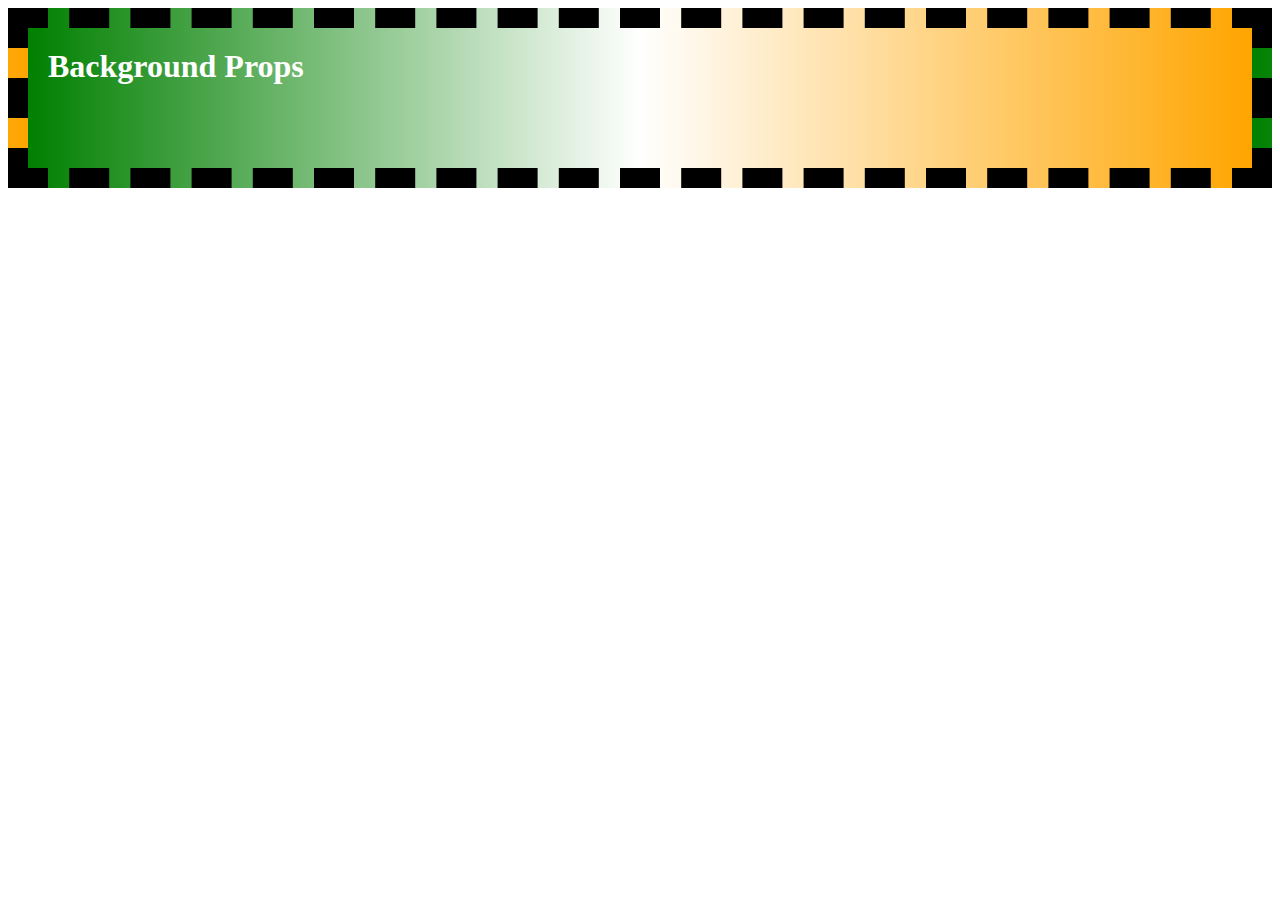
<file: CSS/background/index.html>
<!DOCTYPE html>
<html lang="en">
<head>
    <meta charset="UTF-8">
    <meta name="viewport" content="width=device-width, initial-scale=1.0">
    <title>CSS Background Props</title>
    <link rel="stylesheet" href="./style.css">
</head>
<body>

    <div class="container">
        <h1>Background Props</h1>
    </div>
    
</body>
</html>
</file>
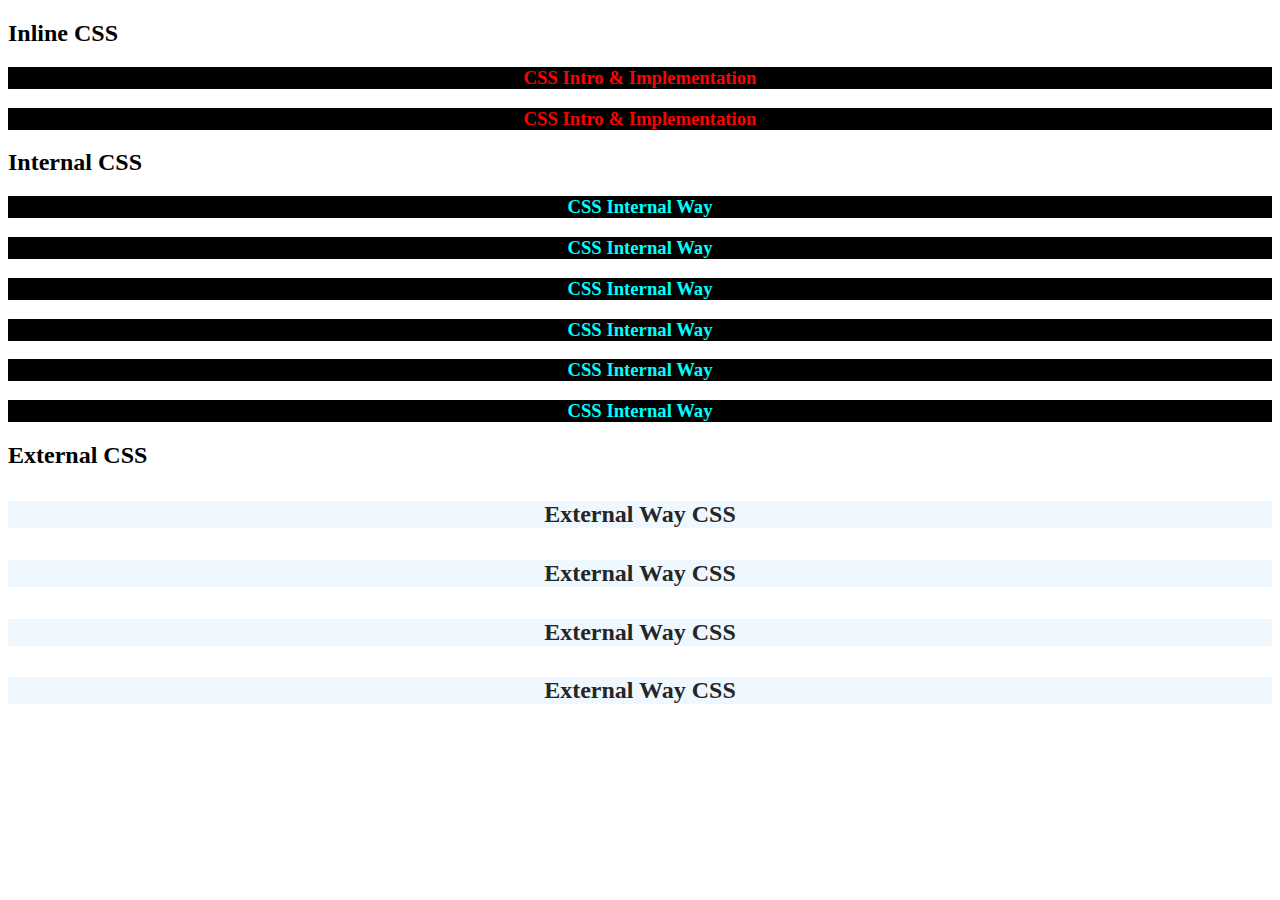
<file: CSS/Intro/index.html>
<!DOCTYPE html>
<html lang="en">
<head>
    <meta charset="UTF-8">
    <meta name="viewport" content="width=device-width, initial-scale=1.0">
    <title>CSS Intro & Implementation</title>

    <style>
        h3{
            color: aqua;
            background-color: black;
            text-align: center;
        }
        h4{
            color: yellowgreen;
        }
    </style>

        <link rel="stylesheet" href="./styles.css">
</head>
<body>
    
    <h2>Inline CSS</h2>

    <h3 style="color: red; background-color: black; text-align: center;">CSS Intro & Implementation</h3>

    <h3 style="color: red; background-color: black; text-align: center;">CSS Intro & Implementation</h3>

    <h2>Internal CSS</h2>

    <h3>CSS Internal Way</h3>
    <h3>CSS Internal Way</h3>

    <h3>CSS Internal Way</h3>
    <h3>CSS Internal Way</h3>

    <h3>CSS Internal Way</h3>
    <h3>CSS Internal Way</h3>


    <h2>External CSS</h2>

    <h4>External Way CSS</h4>
    <h4>External Way CSS</h4>
    <h4>External Way CSS</h4>
    <h4>External Way CSS</h4>
</body>
</html>
</file>
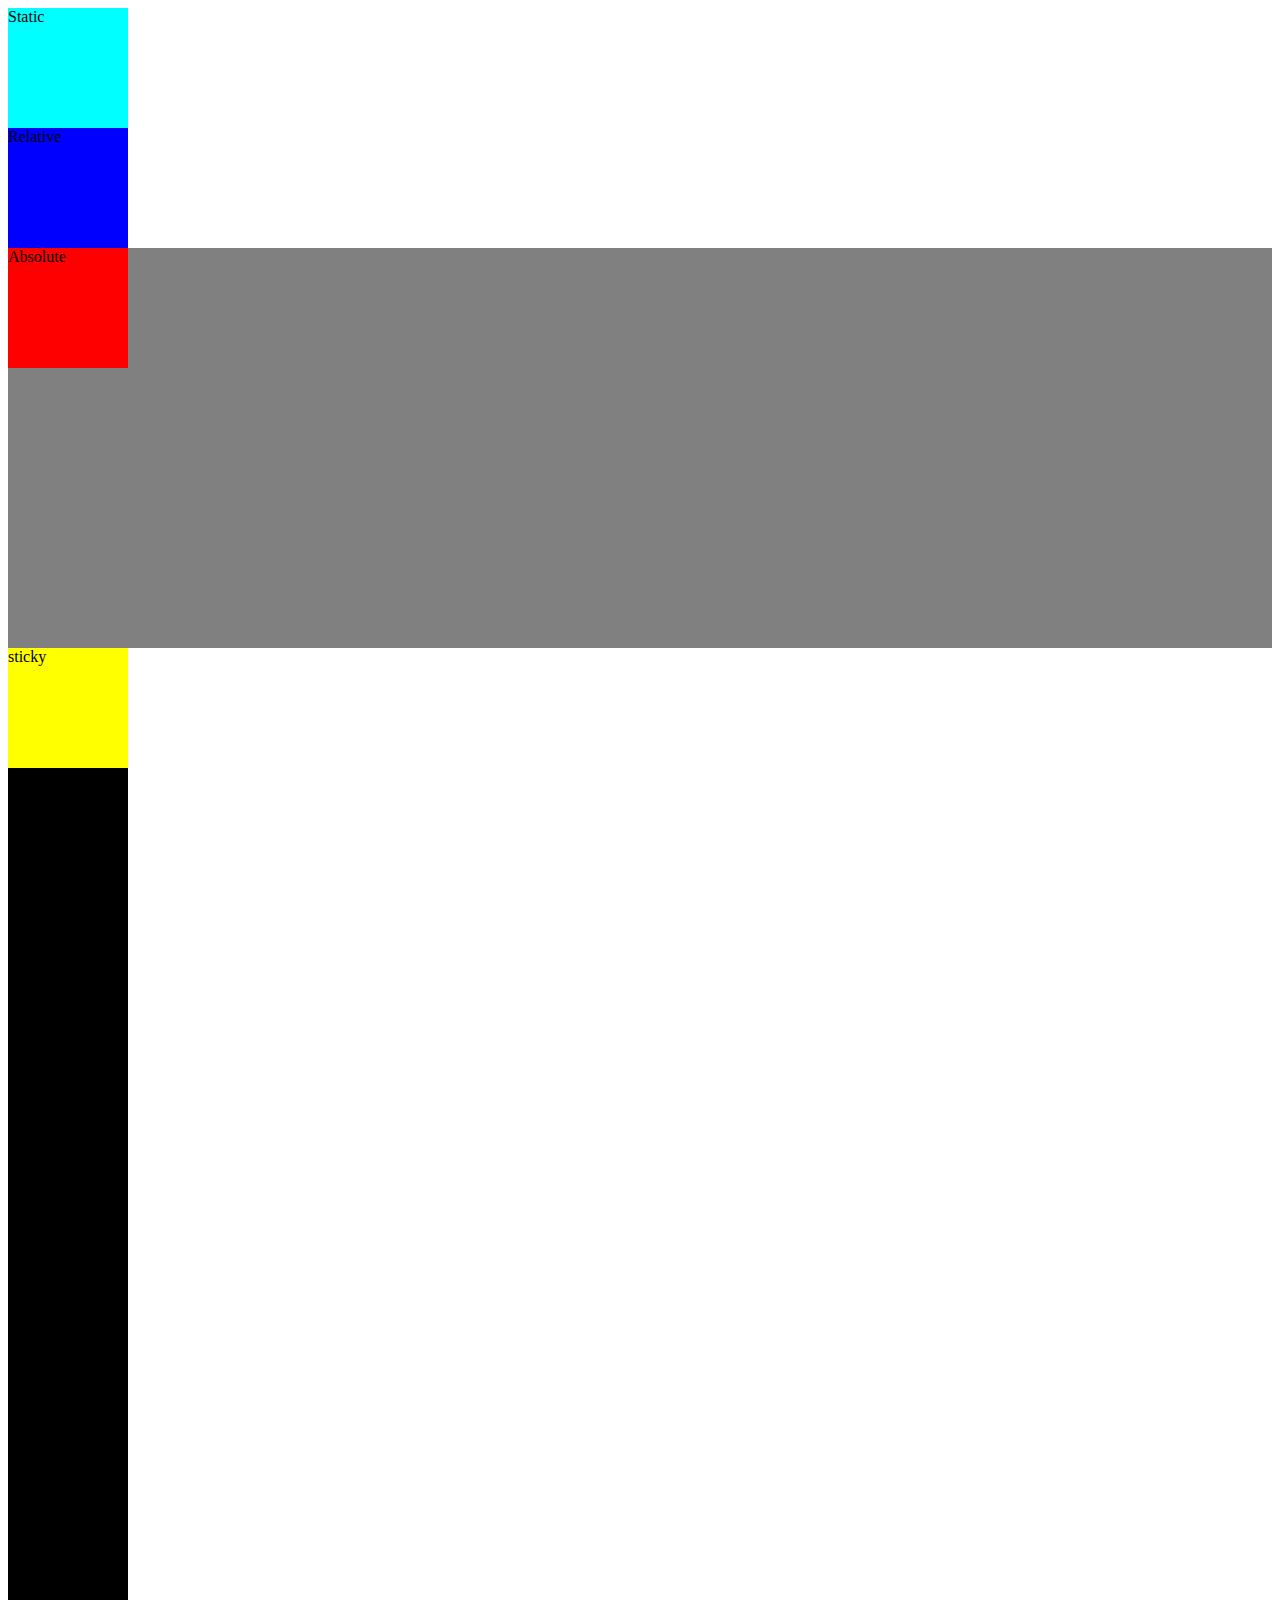
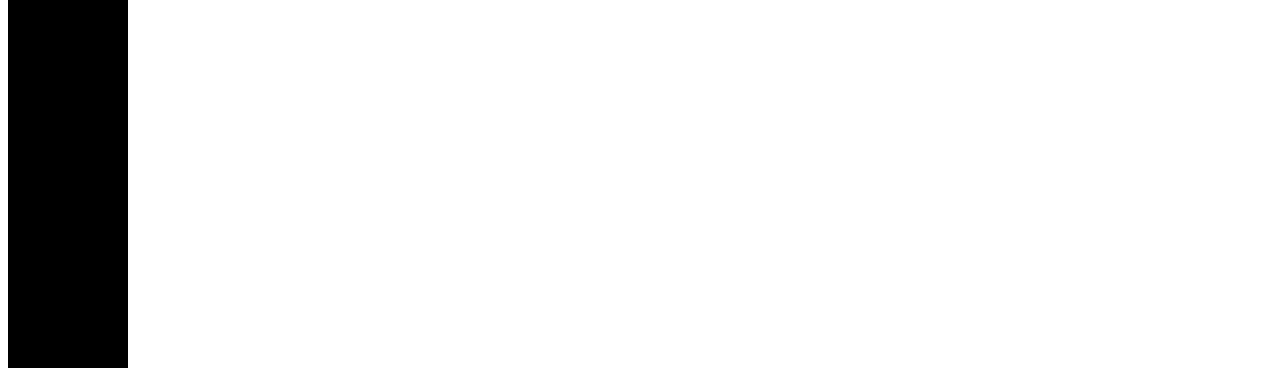
<file: CSS/Positions/index.html>
<!DOCTYPE html>
<html lang="en">
<head>
    <meta charset="UTF-8">
    <meta name="viewport" content="width=device-width, initial-scale=1.0">
    <title>CSS-Positions</title>
    <link rel="stylesheet" href="./style.css">
</head>
<body>
    
    <div class="static">Static</div>
    <div class="relative">Relative</div>
    <section>
        <div class="absolute">Absolute</div>
    </section>
    <div class="fixed">Fixed</div>
    <div class="sticky">sticky</div>
    <div></div>
    <div></div>
    <div></div>
    <div></div>
    <div></div>
    <div></div>
    <div></div>
    <div></div>
    <div></div>
    <div></div>

</body>
</html>
</file>
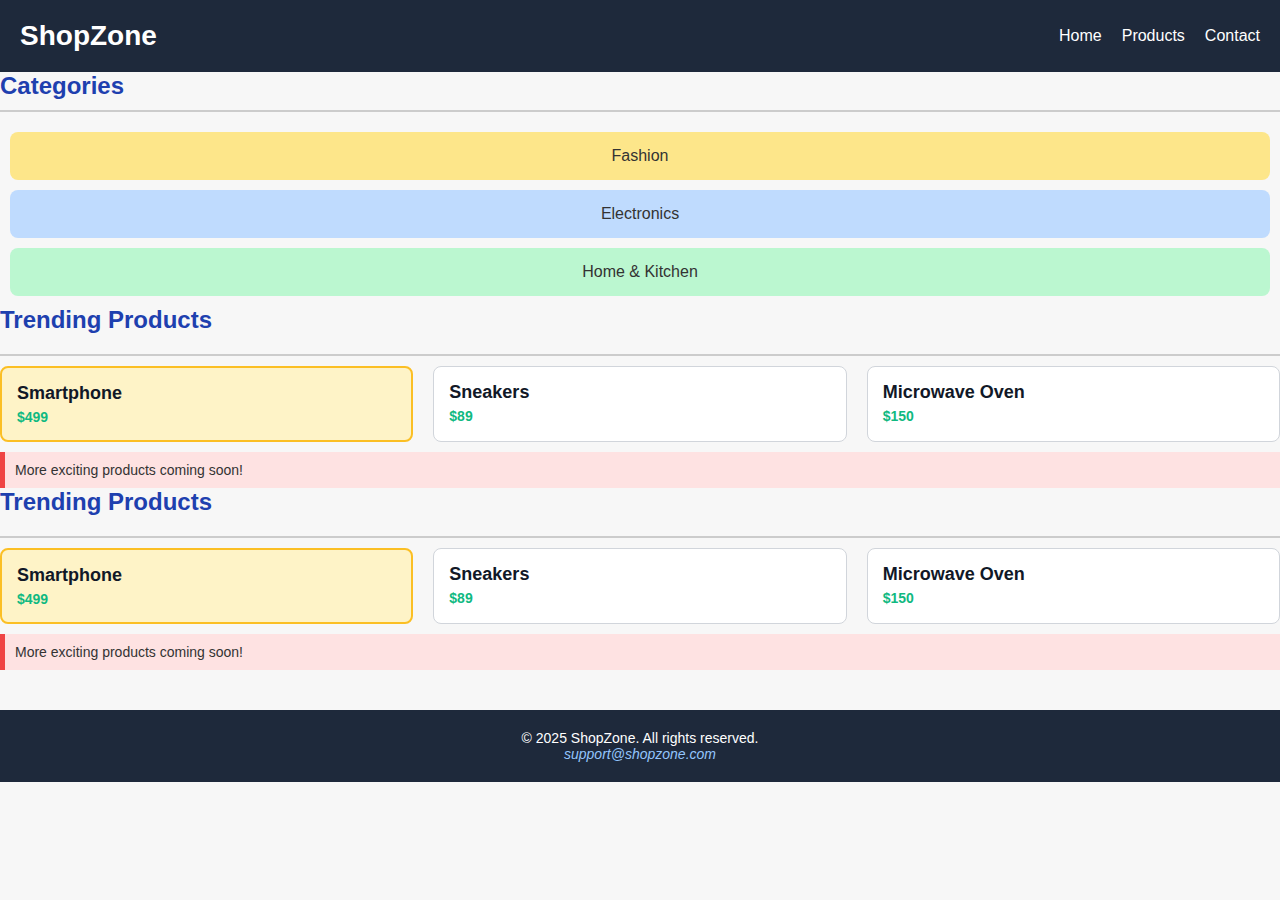
<file: CSS/Selectors/index.html>
<!DOCTYPE html>
<html lang="en">
<head>
  <meta charset="UTF-8">
  <title>E-Commerce Demo</title>
  <link rel="stylesheet" href="./main.css">
</head>
<body>

  <!-- Universal Selector demo: * -->

  <div id="site-wrapper">

    <!-- Header Section -->
    <header id="main-header" class="header">
      <div class="logo">ShopZone</div>
      <nav class="navbar">
        <ul class="nav-list">
          <li><a href="#" class="nav-link">Home</a></li>
          <li><a href="#" class="nav-link">Products</a></li>
          <li><a href="#" class="nav-link">Contact</a></li>
        </ul>
      </nav>
    </header>

    <!-- Category Section -->
    <section id="categories">
      <h2>Categories</h2>
      <div class="category-list">
        <div class="category-card" data-type="fashion">Fashion</div>
        <div class="category-card" data-type="electronics">Electronics</div>
        <div class="category-card" data-type="home">Home & Kitchen</div>
      </div>
    </section>

    <!-- Trending Products Section -->
    <section id="trending">
      <h2>Trending Products</h2>
      <div class="product-grid">
        <div class="product-card featured" id="p1">
          <h3 class="product-title">Smartphone</h3>
          <p class="price">$499</p>
        </div>
        <div class="product-card" id="p2">
          <h3 class="product-title">Sneakers</h3>
          <p class="price">$89</p>
        </div>
        <div class="product-card" id="p3">
          <h3 class="product-title">Microwave Oven</h3>
          <p class="price">$150</p>
        </div>

      </div>
    <p class="note">More exciting products coming soon!</p>
    </section>

        <section id="trending">
      <h2>Trending Products</h2>
      <div class="product-grid">
        <div class="product-card featured" id="p1">
          <h3 class="product-title">Smartphone</h3>
          <p class="price">$499</p>
        </div>
        <div class="product-card" id="p2">
          <h3 class="product-title">Sneakers</h3>
          <p class="price">$89</p>
        </div>
        <div class="product-card" id="p3">
          <h3 class="product-title">Microwave Oven</h3>
          <p class="price">$150</p>
        </div>
      </div>
      <p class="note">More exciting products coming soon!</p>
    </section>

    <!-- Footer Section -->
    <footer id="main-footer">
      <p>&copy; 2025 ShopZone. All rights reserved.</p>
      <p class="contact-email" data-info="support">support@shopzone.com</p>
    </footer>

  </div>

</body>
</html>
</file>
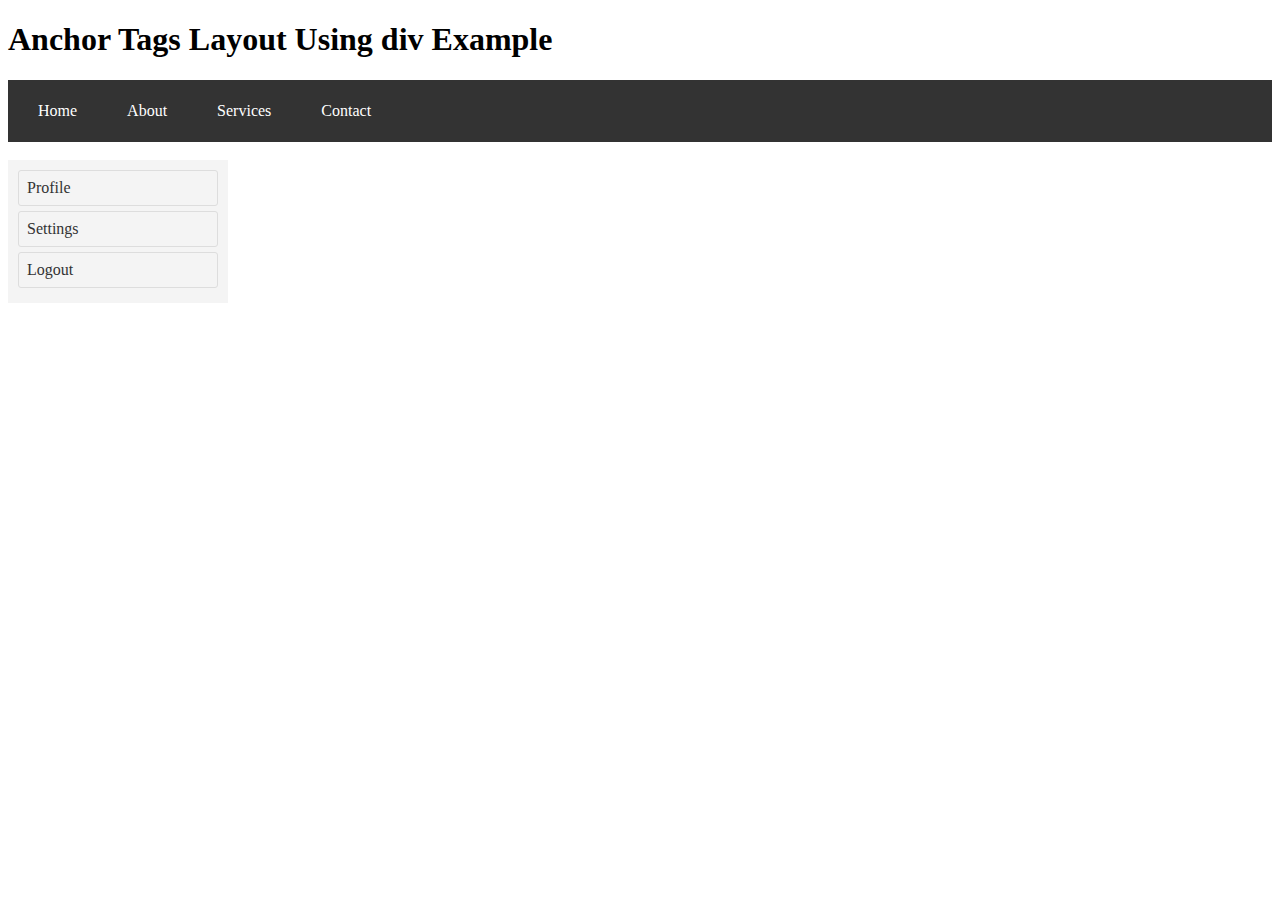
<file: HTML/AnchorLayoutTags/index.html>
<!DOCTYPE html>
<html lang="en">
<head>
    <meta charset="UTF-8" />
    <meta name="viewport" content="width=device-width, initial-scale=1" />
    <title>Anchor Tag Layout Example</title>
    <style>
        /* Container div for navigation */
        .nav-bar {
            background-color: #333;
            padding: 10px;
            display: flex; /* horizontal layout */
        }

        /* Styling links inside nav-bar */
        .nav-bar a {
            color: white;
            padding: 12px 20px;
            text-decoration: none;
            margin-right: 10px;
            border-radius: 4px;
        }

        /* Link hover effect */
        .nav-bar a:hover {
            background-color: #575757;
        }

        /* Vertical link list */
        .sidebar {
            width: 200px;
            background-color: #f4f4f4;
            padding: 10px;
        }

        .sidebar a {
            display: block; /* stack vertically */
            padding: 8px;
            color: #333;
            text-decoration: none;
            margin-bottom: 5px;
            border: 1px solid #ddd;
            border-radius: 3px;
        }

        .sidebar a:hover {
            background-color: #ddd;
        }
    </style>
</head>
<body>

    <h1>Anchor Tags Layout Using div Example</h1>

    <!-- Horizontal navigation bar -->
    <div class="nav-bar">
        <a href="#home">Home</a>
        <a href="#about">About</a>
        <a href="#services">Services</a>
        <a href="#contact">Contact</a>
    </div>

    <br/>

    <!-- Vertical sidebar with links -->
    <div class="sidebar">
        <a href="#profile">Profile</a>
        <a href="#settings">Settings</a>
        <a href="#logout">Logout</a>
    </div>

</body>
</html>
</file>
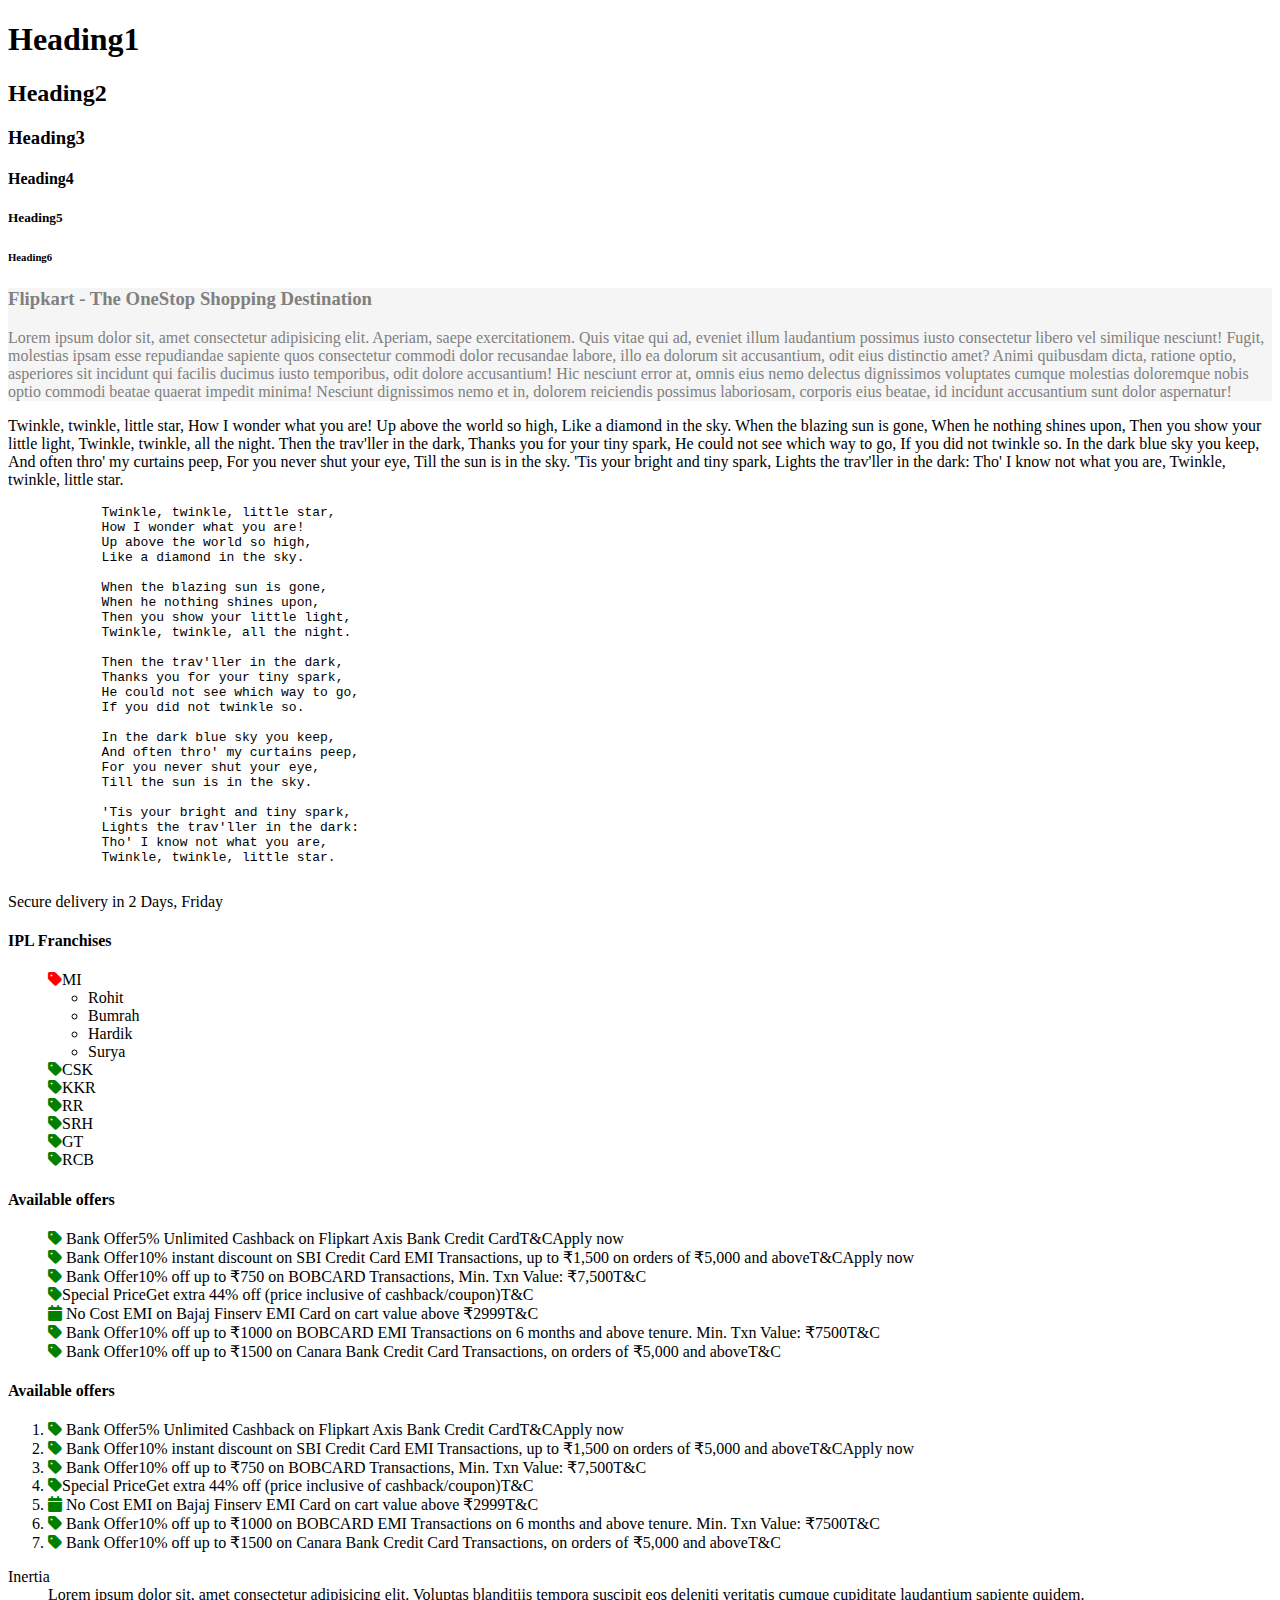
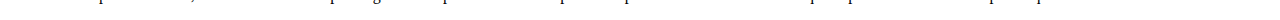
<file: HTML/TextTags/index.html>
<!DOCTYPE html>
<html lang="en">
<head>
    <meta charset="UTF-8">
    <meta name="viewport" content="width=device-width, initial-scale=1.0">
    <title>Text Tags</title>
    <link rel="stylesheet" href="https://cdnjs.cloudflare.com/ajax/libs/font-awesome/6.7.2/css/all.min.css" integrity="sha512-Evv84Mr4kqVGRNSgIGL/F/aIDqQb7xQ2vcrdIwxfjThSH8CSR7PBEakCr51Ck+w+/U6swU2Im1vVX0SVk9ABhg==" crossorigin="anonymous" referrerpolicy="no-referrer" />
    <style>
        .odd{
            color: yellow;
        }

        .fa-tag, .fa-calendar{
            color: green;
        }

        #tag1{
            color: red;
        }


    </style>
</head>
<body>
    
    <!-- Web page : It is a collection of data or information(text, image, audio, video, animation....etc)-->

    <!-- Heading Tags -->
    <h1>Heading1</h1>
    <h2>Heading2</h2>
    <h3>Heading3</h3>
    <h4>Heading4</h4>
    <h5>Heading5</h5>
    <h6>Heading6</h6>

    <!-- Paragraph Tags -->
    <div class="container" style="background-color: whitesmoke;">
        <h3 style="color: grey;">Flipkart - The OneStop Shopping Destination</h3>
        <p style="color: grey;">Lorem ipsum dolor sit, amet consectetur adipisicing elit. Aperiam, saepe exercitationem. Quis vitae qui ad, eveniet illum laudantium possimus iusto consectetur libero vel similique nesciunt! Fugit, molestias ipsam esse repudiandae sapiente quos consectetur commodi dolor recusandae labore, illo ea dolorum sit accusantium, odit eius distinctio amet? Animi quibusdam dicta, ratione optio, asperiores sit incidunt qui facilis ducimus iusto temporibus, odit dolore accusantium! Hic nesciunt error at, omnis eius nemo delectus dignissimos voluptates cumque molestias doloremque nobis optio commodi beatae quaerat impedit minima! Nesciunt dignissimos nemo et in, dolorem reiciendis possimus laboriosam, corporis eius beatae, id incidunt accusantium sunt dolor aspernatur!</p>
    </div>

    <p>
        Twinkle, twinkle, little star,
        How I wonder what you are!
        Up above the world so high,
        Like a diamond in the sky.

        When the blazing sun is gone,
        When he nothing shines upon,
        Then you show your little light,
        Twinkle, twinkle, all the night.

        Then the trav'ller in the dark,
        Thanks you for your tiny spark,
        He could not see which way to go,
        If you did not twinkle so.

        In the dark blue sky you keep,
        And often thro' my curtains peep,
        For you never shut your eye,
        Till the sun is in the sky.

        'Tis your bright and tiny spark,
        Lights the trav'ller in the dark:
        Tho' I know not what you are,
        Twinkle, twinkle, little star.
    </p>
    <!-- Pre tag -->
     <pre>
            Twinkle, twinkle, little star,
            How I wonder what you are!
            Up above the world so high,
            Like a diamond in the sky.

            When the blazing sun is gone,
            When he nothing shines upon,
            Then you show your little light,
            Twinkle, twinkle, all the night.

            Then the trav'ller in the dark,
            Thanks you for your tiny spark,
            He could not see which way to go,
            If you did not twinkle so.

            In the dark blue sky you keep,
            And often thro' my curtains peep,
            For you never shut your eye,
            Till the sun is in the sky.

            'Tis your bright and tiny spark,
            Lights the trav'ller in the dark:
            Tho' I know not what you are,
            Twinkle, twinkle, little star.
     </pre>

     <!-- Span - inline element -->
      <span>Secure delivery in 2 Days, Friday</span>

    <!-- List tags -->

    <!-- Unordered List -->

    <h4>IPL Franchises</h4>
    <ul class="iplFranchises" type="none">
        <li><i class="fa-solid fa-tag odd" id="tag1"></i>MI</li>
            <ul class="miTeam">
                <li>Rohit</li>
                <li>Bumrah</li>
                <li>Hardik</li>
                <li>Surya</li>
            </ul>
        <li><i class="fa-solid fa-tag" id="tag2"></i>CSK</li>
        <li><i class="fa-solid fa-tag odd"></i>KKR</li>
        <li><i class="fa-solid fa-tag"></i>RR</li>
        <li><i class="fa-solid fa-tag odd"></i>SRH</li>
        <li><i class="fa-solid fa-tag"></i>GT</li>
        <li><i class="fa-solid fa-tag odd"></i>RCB</li>
    </ul>

    <h4>Available offers</h4>
    <ul class="offersSummary" type="none">
        <li> <i class="fa-solid fa-tag"></i> Bank Offer5% Unlimited Cashback on Flipkart Axis Bank Credit CardT&CApply now</li>
        <li> <i class="fa-solid fa-tag"></i> Bank Offer10% instant discount on SBI Credit Card EMI Transactions, up to ₹1,500 on orders of ₹5,000 and aboveT&CApply now</li>
        <li> <i class="fa-solid fa-tag"></i> Bank Offer10% off up to ₹750 on BOBCARD Transactions, Min. Txn Value: ₹7,500T&C</li>
        <li> <i class="fa-solid fa-tag"></i>Special PriceGet extra 44% off (price inclusive of cashback/coupon)T&C</li>
        <li> <i class="fa-solid fa-calendar"></i> No Cost EMI on Bajaj Finserv EMI Card on cart value above ₹2999T&C</li>
        <li> <i class="fa-solid fa-tag"></i> Bank Offer10% off up to ₹1000 on BOBCARD EMI Transactions on 6 months and above tenure. Min. Txn Value: ₹7500T&C</li>
        <li> <i class="fa-solid fa-tag"></i> Bank Offer10% off up to ₹1500 on Canara Bank Credit Card Transactions, on orders of ₹5,000 and aboveT&C</li>
    </ul>

<!-- Ordered List -->
    <h4>Available offers</h4>
    <ol class="offersSummary" type="none">
        <li> <i class="fa-solid fa-tag"></i> Bank Offer5% Unlimited Cashback on Flipkart Axis Bank Credit CardT&CApply now</li>
        <li> <i class="fa-solid fa-tag"></i> Bank Offer10% instant discount on SBI Credit Card EMI Transactions, up to ₹1,500 on orders of ₹5,000 and aboveT&CApply now</li>
        <li> <i class="fa-solid fa-tag"></i> Bank Offer10% off up to ₹750 on BOBCARD Transactions, Min. Txn Value: ₹7,500T&C</li>
        <li> <i class="fa-solid fa-tag"></i>Special PriceGet extra 44% off (price inclusive of cashback/coupon)T&C</li>
        <li> <i class="fa-solid fa-calendar"></i> No Cost EMI on Bajaj Finserv EMI Card on cart value above ₹2999T&C</li>
        <li> <i class="fa-solid fa-tag"></i> Bank Offer10% off up to ₹1000 on BOBCARD EMI Transactions on 6 months and above tenure. Min. Txn Value: ₹7500T&C</li>
        <li> <i class="fa-solid fa-tag"></i> Bank Offer10% off up to ₹1500 on Canara Bank Credit Card Transactions, on orders of ₹5,000 and aboveT&C</li>
    </ol>

    <!-- Definition List -->
     <dl>
        <dt>Inertia</dt>
        <dd>Lorem ipsum dolor sit, amet consectetur adipisicing elit. Voluptas blanditiis tempora suscipit eos deleniti veritatis cumque cupiditate laudantium sapiente quidem.</dd>
     </dl>


</body>
</html>
</file>
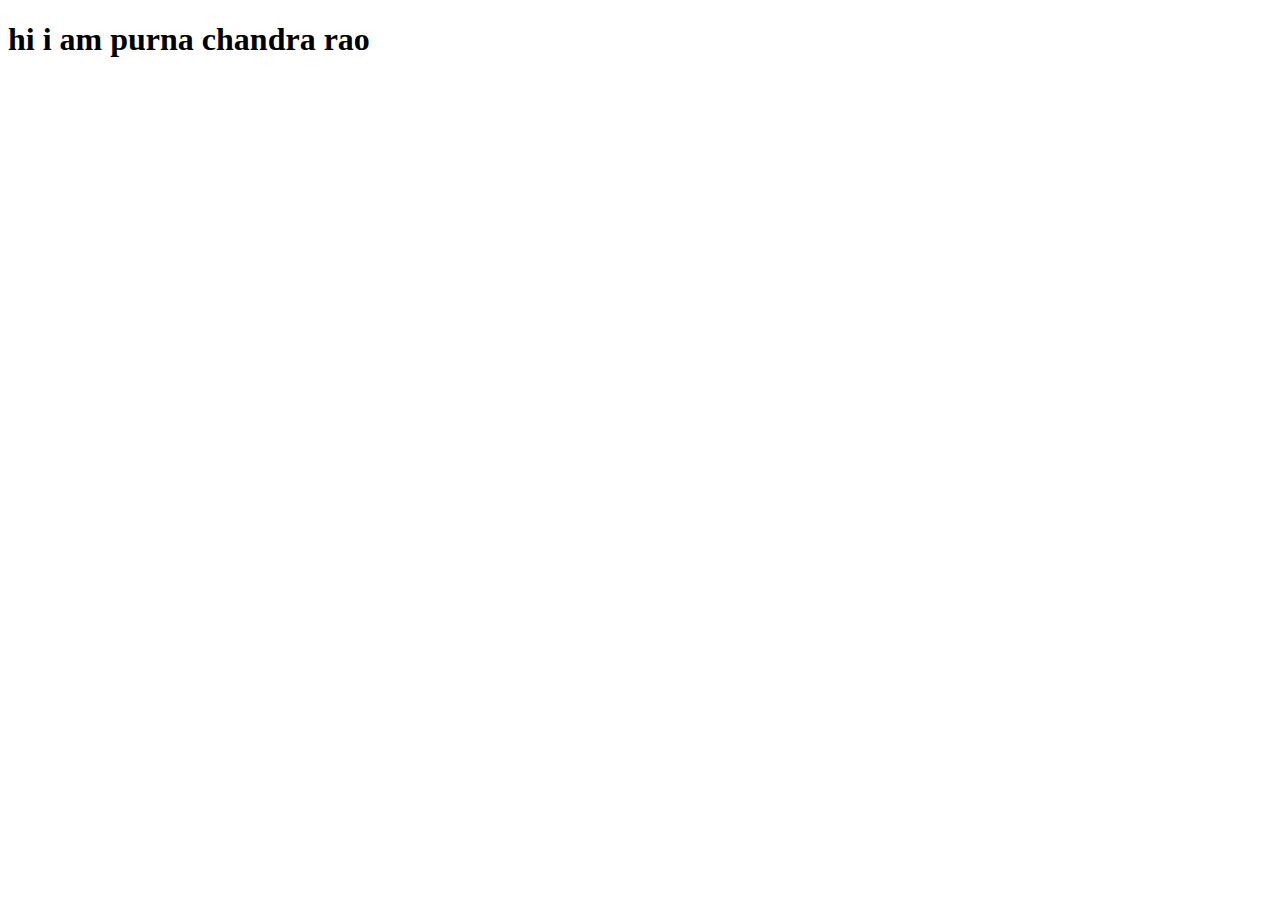
<file: JS/Conditional Statements/index.html>
<!DOCTYPE html>
<html lang="en">
<head>
    <meta charset="UTF-8">
    <meta name="viewport" content="width=device-width, initial-scale=1.0">
    <title>Conditional Statemnts</title>
</head>
<body>
    <div class="card">
        <h1>hi i am purna chandra rao</h1>
    </div>
    <script src="./index.js"></script>
</body>
</html>
</file>
<file: CSS/background/style.css>
/* CSS Background Props  */

.container{
    color: white;
    height: 100px;
    padding: 20px;
    border: 20px dashed #000;
    /* background-color: #ede6e6;
    background-image: url("https://i.pinimg.com/736x/cf/35/91/cf3591df9bfec3802311fbf497c6ba84.jpg");
    background-repeat: no-repeat;
    background-position: top left;
   background-size: contain; 
    background-attachment:scroll;
    background-origin: content-box; */

    background: linear-gradient(270deg, orange, white, green );
}

h1{
    margin: 0px;
}
</file>
<file: CSS/Intro/styles.css>
h4{
    color: rgb(37, 38, 38);
    font-size: 24px;
    font-weight: bold;
    text-align: center;
    background-color: aliceblue;
}
</file>
<file: CSS/Positions/style.css>
/* 

    CSS Positions : 

    1. static
    2. relative
    3. absolute
    4. fixed
    5. sticky

*/

div{
    height: 120px;
    width: 120px;
    background-color: black;
    /* margin: 5px; */
}

.static{
    background-color: aqua;
    position: static;
    top: 120px;
    left: 120px;
}
.relative{
    background-color: blue;
    /* position: relative; */
    top: 120px;
    right: 120px;
}

section{
    background-color: gray;
    height: 400px;
    /* position: relative; */
}
.absolute{
    background-color: red;
    /* position: absolute;
    bottom: 0;
    right: 0; */
}
.fixed{
    background-color: green;
    position: fixed;
}
.sticky{
    background-color: yellow;
    position: sticky;
    top: 200px;
    left: 0px;

}
</file>
<file: CSS/Selectors/main.css>
/* ========== UNIVERSAL SELECTOR ========== */
* {
  margin: 0;
  padding: 0;
  box-sizing: border-box;
}

/* ========== TAG SELECTORS ========== */
body {
  font-family: 'Segoe UI', sans-serif;
  background-color: #f7f7f7;
  color: #333;
}

h2 {
  font-size: 24px;
  margin-bottom: 10px;
}

p {
  font-size: 14px;
}

/* ========== ID SELECTORS ========== */
#main-header {
  background-color: #1e293b;
  color: white;
  padding: 20px;
  display: flex;
  justify-content: space-between;
  align-items: center;
}

#main-footer {
  background-color: #1e293b;
  color: #fff;
  text-align: center;
  padding: 20px;
  margin-top: 40px;
}

/* ========== CLASS SELECTORS ========== */
.logo {
  font-size: 28px;
  font-weight: bold;
}

.navbar {
  display: flex;
}

.nav-list {
  display: flex;
  list-style: none;
  gap: 20px;
}

.nav-link {
  text-decoration: none;
  color: #fff;
  font-weight: 500;
}

.category-card {
  background-color: #e2e8f0;
  padding: 15px;
  border-radius: 8px;
  text-align: center;
  margin: 10px;
  cursor: pointer;
}

/* ========== ATTRIBUTE SELECTOR ========== */
[data-type="fashion"] {
  background-color: #fde68a;
}

[data-type="electronics"] {
  background-color: #bfdbfe;
}

[data-type="home"] {
  background-color: #bbf7d0;
}

[data-info="support"] {
  font-style: italic;
  color: #93c5fd;
}

/* ========== GROUPING SELECTOR ========== */
h2, h3 {
  color: #1e40af;
}

/* ========== DESCENDANT SELECTOR ========== */
.navbar .nav-link {
  transition: color 0.3s;
}

.navbar .nav-link:hover {
  color: #facc15;
}

/* ========== CHILD SELECTOR ========== */
.nav-list > li {
  padding: 5px 0;
}

/* ========== ADJACENT SIBLING SELECTOR ========== */
h2 + div {
  border-top: 2px solid #ccc;
  margin-top: 10px;
  padding-top: 10px;
}

/* ========== GENERAL SIBLING SELECTOR ========== */
h2 ~ .note {
  background-color: #fee2e2;
  padding: 10px;
  margin-top: 10px;
  border-left: 5px solid #ef4444;
}

/* ========== SPECIAL HIGHLIGHT SELECTORS ========== */
.product-grid {
  display: grid;
  grid-template-columns: repeat(auto-fit, minmax(200px, 1fr));
  gap: 20px;
  margin-top: 20px;
}

.product-card {
  border: 1px solid #d1d5db;
  padding: 15px;
  border-radius: 8px;
  background-color: white;
  transition: transform 0.2s;
}

.product-card:hover {
  transform: scale(1.03);
}

.product-card.featured {
  border: 2px solid #fbbf24;
  background-color: #fef3c7;
}

.product-title {
  font-size: 18px;
  margin-bottom: 5px;
  color: #111827;
}

.price {
  font-weight: bold;
  color: #10b981;
}
</file>
